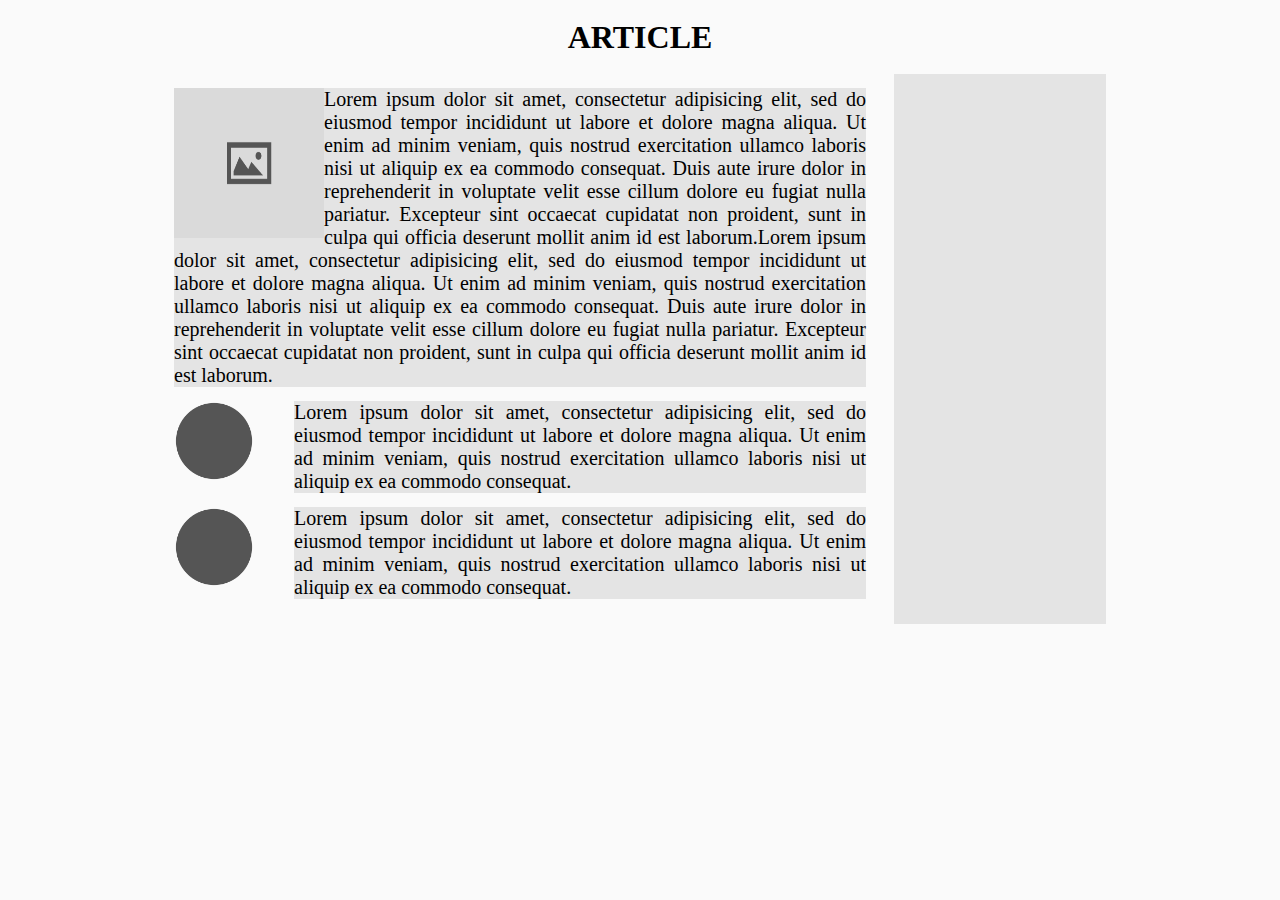
<file: Maqueta1/index.html>
<!DOCTYPE html>
<html lang="en">
<head>
	<meta charset="UTF-8">
	<link rel="stylesheet" type="text/css" href="css/main.css">
	<link rel="stylesheet" type="text/css" href="css/grid-system.css">
	<title>ARTICLE</title>
</head>
<body>
	<header>
		<div class="container">
			<div class="row">
				<div class="col-12">
					<div>
						<h1>ARTICLE</h1>
					</div>
				</div>
			</div>
		</div>
	</header>
	<section>
		<div class="container">
			<div class="row">
			<!--IZQUIERDO 3PARTES-->
				<div class="col-9">
				<!--IMAGEN CON TEXTO-->
					<div class="row">
						<div class="col-12">
							<div>
								<img src="img/imagen.png" alt="imagen" class="imagench">
								<p>Lorem ipsum dolor sit amet, consectetur adipisicing elit, sed do eiusmod
								tempor incididunt ut labore et dolore magna aliqua. Ut enim ad minim veniam,
								quis nostrud exercitation ullamco laboris nisi ut aliquip ex ea commodo
								consequat. Duis aute irure dolor in reprehenderit in voluptate velit esse
								cillum dolore eu fugiat nulla pariatur. Excepteur sint occaecat cupidatat non
								proident, sunt in culpa qui officia deserunt mollit anim id est laborum.Lorem ipsum dolor sit amet, consectetur adipisicing elit, sed do eiusmod
								tempor incididunt ut labore et dolore magna aliqua. Ut enim ad minim veniam,
								quis nostrud exercitation ullamco laboris nisi ut aliquip ex ea commodo
								consequat. Duis aute irure dolor in reprehenderit in voluptate velit esse
								cillum dolore eu fugiat nulla pariatur. Excepteur sint occaecat cupidatat non
								proident, sunt in culpa qui officia deserunt mollit anim id est laborum.</p>
							</div>
						</div>
					</div>
				<!--IMAGEN CH CON TEXTO AL LADO-->
					<div class="row">
						<div class="col-2">
							<img src="img/imagen2.png" alt="imagen2">
						</div>
						<div class="col-10">
							<p>Lorem ipsum dolor sit amet, consectetur adipisicing elit, sed do eiusmod
							tempor incididunt ut labore et dolore magna aliqua. Ut enim ad minim veniam,
							quis nostrud exercitation ullamco laboris nisi ut aliquip ex ea commodo
							consequat.</p>
						</div>
					</div>
				<!--IMAGEN CH CON TEXTO AL LADO-->
					<div class="row">
						<div class="col-2">
							<img src="img/imagen2.png" alt="imagen2">
						</div>
						<div class="col-10">
							<p>Lorem ipsum dolor sit amet, consectetur adipisicing elit, sed do eiusmod
							tempor incididunt ut labore et dolore magna aliqua. Ut enim ad minim veniam,
							quis nostrud exercitation ullamco laboris nisi ut aliquip ex ea commodo
							consequat.</p>
						</div>
					</div>
				</div>
			<!--SECCION LATERAL-->
				<div class="col-3">
					<aside></aside>
				</div>
			</div>
		</div>
	</section>
</body>
</html>
</file>
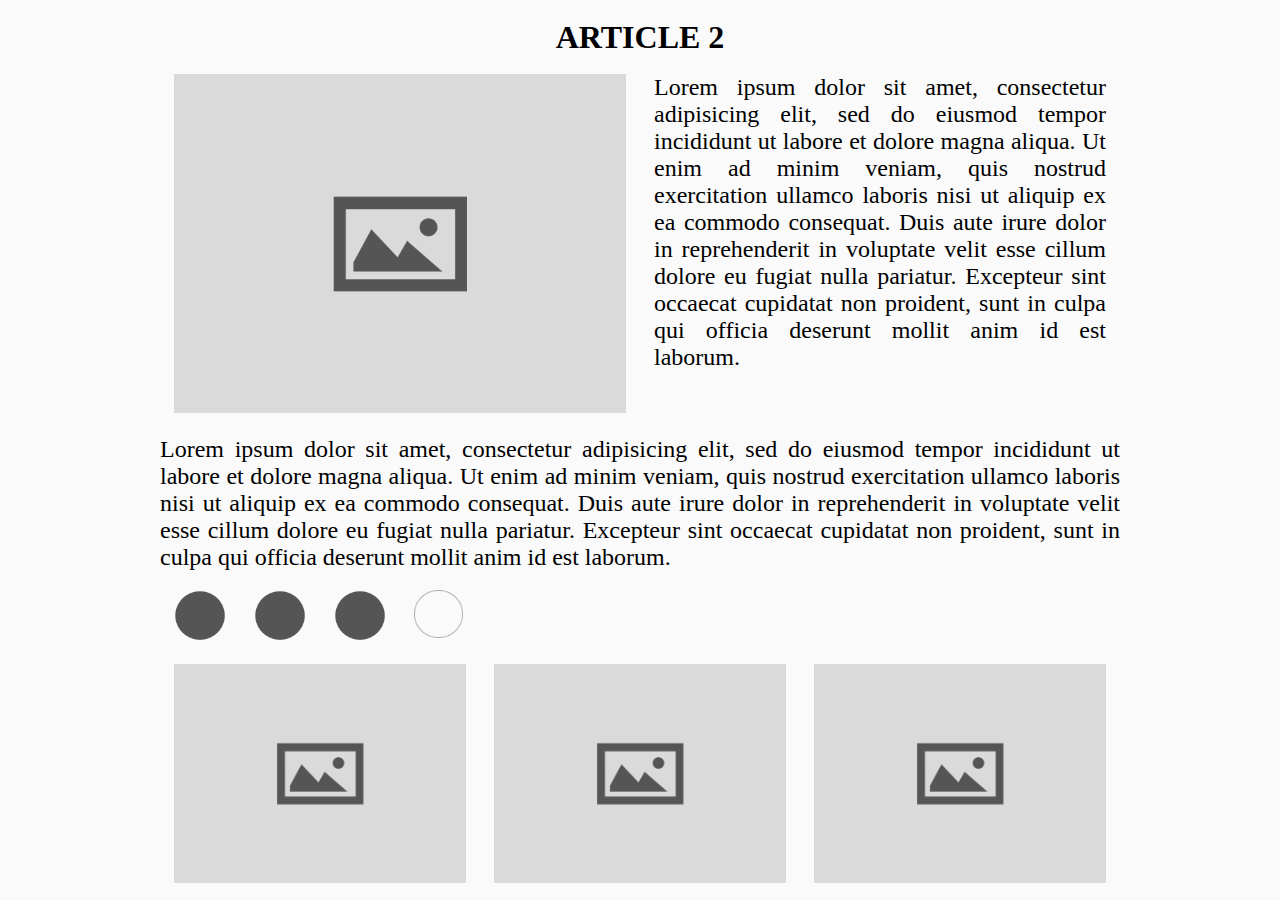
<file: Maqueta2/index.html>
<!DOCTYPE html>
<html lang="en">
<head>
	<meta charset="UTF-8">
	<link rel="stylesheet" type="text/css" href="css/main.css">
	<link rel="stylesheet" type="text/css" href="css/grid-system.css">
	<title>ARTICLE 2</title>
</head>
<body>
	<header>
		<div class="container">
			<div class="row">
				<div class="col-12">
					<div>
						<h1>ARTICLE 2</h1>
					</div>
				</div>
			</div>
		</div>
	</header>
	<section>
		<div class="container">
			<!--IMAGEN Y TEXTO-->
			<div class="row">
				<div class="col-6">
					<img src="img/imagen.png" alt="imagen">
				</div>
				<div class="col-6">
					<p>Lorem ipsum dolor sit amet, consectetur adipisicing elit, sed do eiusmod
					tempor incididunt ut labore et dolore magna aliqua. Ut enim ad minim veniam,
					quis nostrud exercitation ullamco laboris nisi ut aliquip ex ea commodo
					consequat. Duis aute irure dolor in reprehenderit in voluptate velit esse
					cillum dolore eu fugiat nulla pariatur. Excepteur sint occaecat cupidatat non
					proident, sunt in culpa qui officia deserunt mollit anim id est laborum.</p>
				</div>
			</div>
			<!--TEXTO-->
			<div class="row">
				<p>Lorem ipsum dolor sit amet, consectetur adipisicing elit, sed do eiusmod
				tempor incididunt ut labore et dolore magna aliqua. Ut enim ad minim veniam,
				quis nostrud exercitation ullamco laboris nisi ut aliquip ex ea commodo
				consequat. Duis aute irure dolor in reprehenderit in voluptate velit esse
				cillum dolore eu fugiat nulla pariatur. Excepteur sint occaecat cupidatat non
				proident, sunt in culpa qui officia deserunt mollit anim id est laborum.</p>
			</div>
			<!--4 PUNTOS-->
			<div class="row">
				<div class="col-1">
					<img src="img/imagen2.png" alt="img2">
				</div>
				<div class="col-1">
					<img src="img/imagen2.png" alt="img2">
				</div>
				<div class="col-1">
					<img src="img/imagen2.png" alt="img2">
				</div>
				<div class="col-8">
					<img src="img/imagen3.png" alt="img3" class="cwhite">
				</div>
			</div>
			<!--3 IMAGENES-->
			<div class="row">
				<div class="col-4">
					<img src="img/imagen.png" alt="img">
				</div>
				<div class="col-4">
					<img src="img/imagen.png" alt="img">
				</div>
				<div class="col-4">
					<img src="img/imagen.png" alt="img">
				</div>
			</div>
		</div>
	</section>
</body>
</html>
</file>
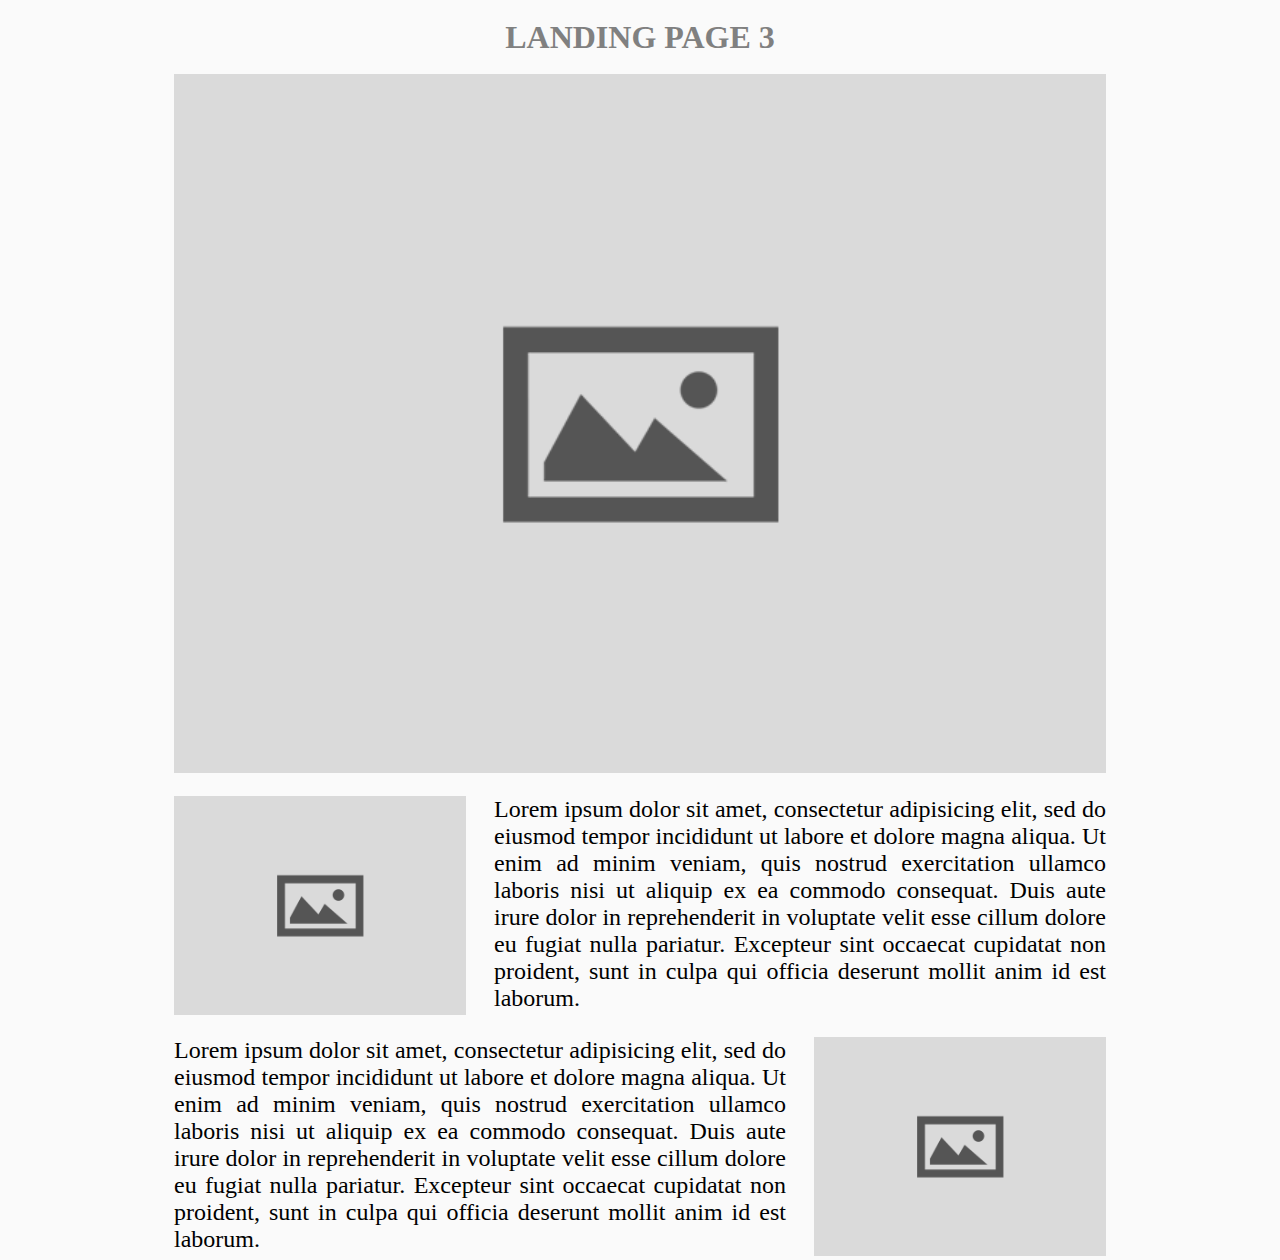
<file: Maqueta4/index.html>
<!DOCTYPE html>
<html lang="en">
<head>
	<meta charset="UTF-8">
	<link rel="stylesheet" type="text/css" href="css/main.css">
	<link rel="stylesheet" type="text/css" href="css/grid-system.css">
	<title>ARTICLE 2</title>
</head>
<body>
	<header>
		<div class="container">
			<div class="row">
				<div class="col-12">
					<div>
						<h1>LANDING PAGE 3</h1>
					</div>
				</div>
			</div>
		</div>
	</header>
	<section>
		<div class="container">
		<!--IMAGEN-->
			<div class="row">
				<div class="col-12">
					<img src="img/imagen.png" alt="imagen">
				</div>
			</div>
		<!--IMAGEN Y TEXTO-->
			<div class="row">
				<div class="col-4">
					<img src="img/imagen.png" alt="imagen">
				</div>
				<div class="col-8">
					<p>Lorem ipsum dolor sit amet, consectetur adipisicing elit, sed do eiusmod
					tempor incididunt ut labore et dolore magna aliqua. Ut enim ad minim veniam,
					quis nostrud exercitation ullamco laboris nisi ut aliquip ex ea commodo
					consequat. Duis aute irure dolor in reprehenderit in voluptate velit esse
					cillum dolore eu fugiat nulla pariatur. Excepteur sint occaecat cupidatat non
					proident, sunt in culpa qui officia deserunt mollit anim id est laborum.</p>
				</div>
			</div>
		<!--TEXTO E IMAGEN-->
			<div class="row">
				<div class="col-8">
					<p>Lorem ipsum dolor sit amet, consectetur adipisicing elit, sed do eiusmod
					tempor incididunt ut labore et dolore magna aliqua. Ut enim ad minim veniam,
					quis nostrud exercitation ullamco laboris nisi ut aliquip ex ea commodo
					consequat. Duis aute irure dolor in reprehenderit in voluptate velit esse
					cillum dolore eu fugiat nulla pariatur. Excepteur sint occaecat cupidatat non
					proident, sunt in culpa qui officia deserunt mollit anim id est laborum.</p>
				</div>
				<div class="col-4">
					<img src="img/imagen.png" alt="imagen">
				</div>
			</div>
		</div>
	</section>
</body>
</html>
</file>
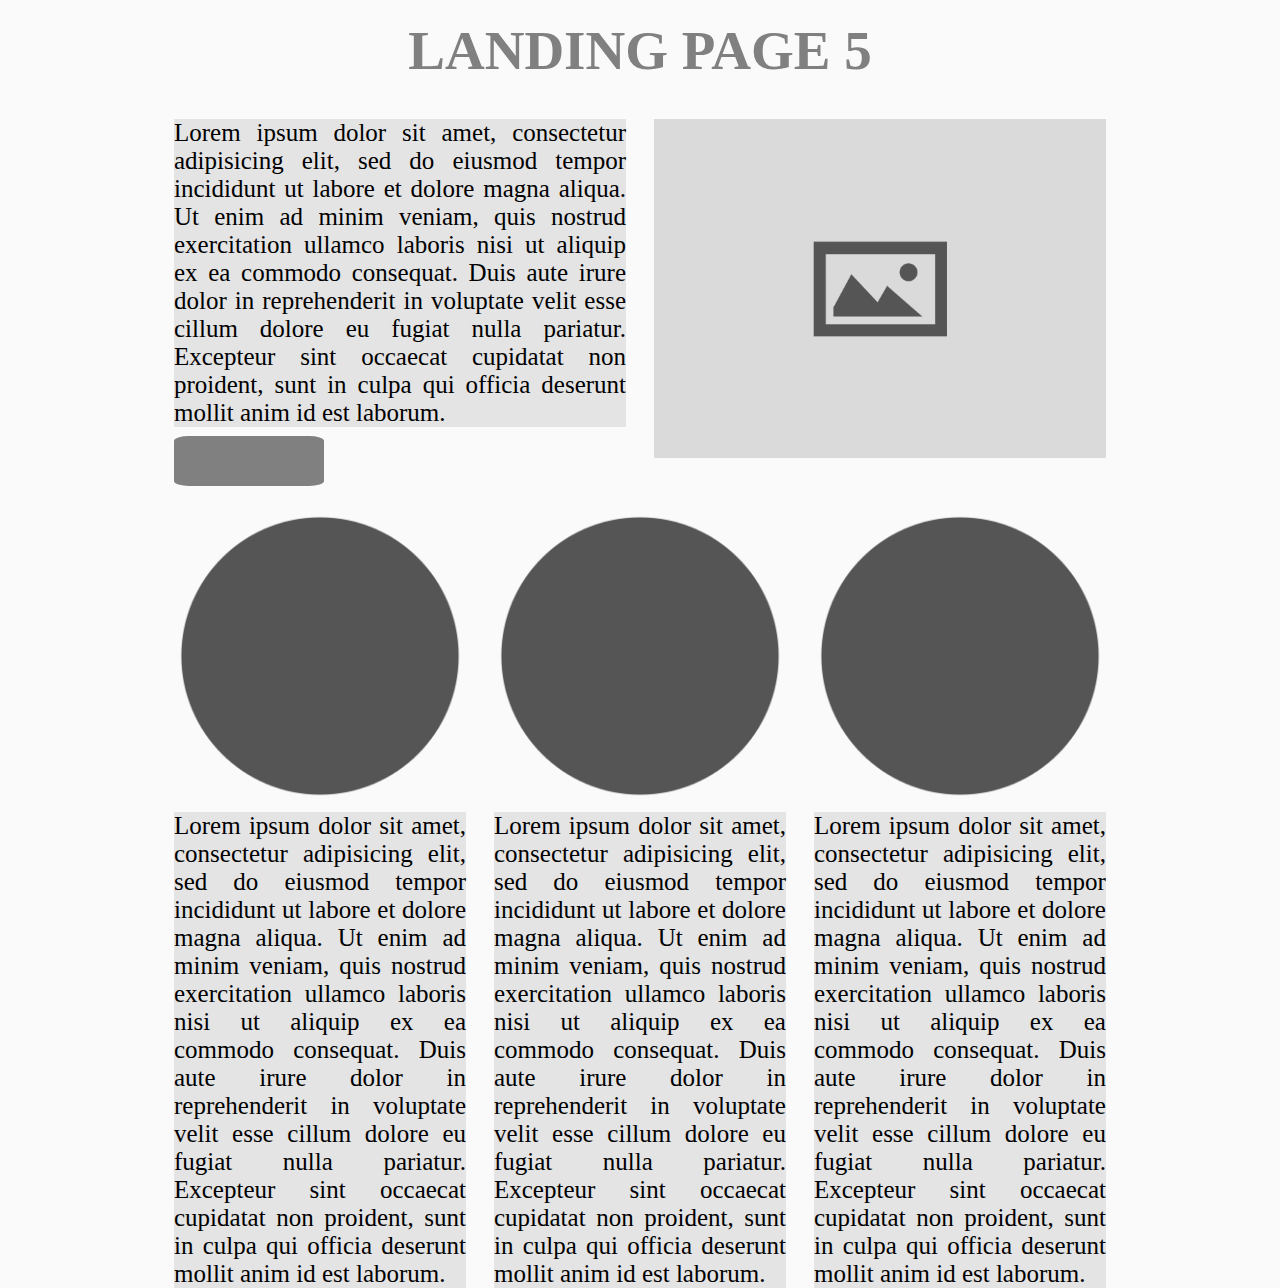
<file: Maqueta5/index.html>
<!DOCTYPE html>
<html lang="en">
<head>
	<meta charset="UTF-8">
	<link rel="stylesheet" type="text/css" href="css/main.css">
	<link rel="stylesheet" type="text/css" href="css/grid-system.css">
	<title>PAYMENT FORM</title>
</head>
<body>
	<header>
		<div class="container">
			<div class="row">
				<div class="col-12">
					<div>
						<h1>LANDING PAGE 5</h1>
					</div>
				</div>
			</div>
		</div>
	</header>
	<section>
		<div class="container">
		<!--SECCIÓN SUPERIOR-->
			<div class="row">
				<div class="col-12">
					<div class="row" >
						<div class="col-6" >
							<p>Lorem ipsum dolor sit amet, consectetur adipisicing elit, sed do eiusmod
							tempor incididunt ut labore et dolore magna aliqua. Ut enim ad minim veniam,
							quis nostrud exercitation ullamco laboris nisi ut aliquip ex ea commodo
							consequat. Duis aute irure dolor in reprehenderit in voluptate velit esse
							cillum dolore eu fugiat nulla pariatur. Excepteur sint occaecat cupidatat non
							proident, sunt in culpa qui officia deserunt mollit anim id est laborum.</p>
							<div id="cuadroch"></div>
						</div>
						<div class="col-6">
							<img src="img/imagen.png" alt="imagen">
						</div>
					</div>
				</div>
			</div>
		<!--SECCIÓN INFERIOR 3 COLUMNAS-->
			<div class="row">
			<!--COLUMNA-->
				<div class="col-4">
					<div class="row">
						<div class="col-12">
							<img src="img/imagen2.png" alt="imagen">
						</div>
					</div>
					<div class="row">
						<div class="col-12">
							<p>Lorem ipsum dolor sit amet, consectetur adipisicing elit, sed do eiusmod
							tempor incididunt ut labore et dolore magna aliqua. Ut enim ad minim veniam,
							quis nostrud exercitation ullamco laboris nisi ut aliquip ex ea commodo
							consequat. Duis aute irure dolor in reprehenderit in voluptate velit esse
							cillum dolore eu fugiat nulla pariatur. Excepteur sint occaecat cupidatat non
							proident, sunt in culpa qui officia deserunt mollit anim id est laborum.</p>
						</div>
					</div>
				</div>
			<!--COLUMNA-->
				<div class="col-4">
					<div class="row">
						<div class="col-12">
							<img src="img/imagen2.png" alt="imagen">
						</div>
					</div>
					<div class="row">
						<div class="col-12">
							<p>Lorem ipsum dolor sit amet, consectetur adipisicing elit, sed do eiusmod
							tempor incididunt ut labore et dolore magna aliqua. Ut enim ad minim veniam,
							quis nostrud exercitation ullamco laboris nisi ut aliquip ex ea commodo
							consequat. Duis aute irure dolor in reprehenderit in voluptate velit esse
							cillum dolore eu fugiat nulla pariatur. Excepteur sint occaecat cupidatat non
							proident, sunt in culpa qui officia deserunt mollit anim id est laborum.</p>
						</div>
					</div>
				</div>
			<!--COLUMNA-->
				<div class="col-4">
					<div class="row">
						<div class="col-12">
							<img src="img/imagen2.png" alt="imagen">
						</div>
					</div>
					<div class="row">
						<div class="col-12">
							<p>Lorem ipsum dolor sit amet, consectetur adipisicing elit, sed do eiusmod
							tempor incididunt ut labore et dolore magna aliqua. Ut enim ad minim veniam,
							quis nostrud exercitation ullamco laboris nisi ut aliquip ex ea commodo
							consequat. Duis aute irure dolor in reprehenderit in voluptate velit esse
							cillum dolore eu fugiat nulla pariatur. Excepteur sint occaecat cupidatat non
							proident, sunt in culpa qui officia deserunt mollit anim id est laborum.</p>
						</div>
					</div>
				</div>
			</div>
		</div>
	</section>
</body>
</html>
</file>
<file: Maqueta1/css/main.css>
*{
	background-color: #FAFAFA;
}
h1{
	text-align: center;
}
p{
	text-align: justify;
	font-size: 20px;
}
.col-2 img{
	width: 80px;
}
.imagench{
	height: 150px;
	width: 150px;
	float: left;
}
p, aside{
	background-color: #E4E4E4;
}
aside{
	height: 550px;
}
.row{
	margin-top: 2%;
}
</file>
<file: Maqueta1/css/grid-system.css>
/* GLOBAL */
* {
  box-sizing: border-box;
  margin: 0;
  padding: 0;
}

.text-center {
	text-align: center;
}

.text-right {
	text-align: right;
}

/* Grid system */

.container {
	width: 960px;
	padding-left: 14px; 
	padding-right: 14px;
	margin: 0px auto;
}

.row {
	margin-left: -14px;
	margin-right: -14px;
}

.row:before, .row:after{
  content: " ";
  display: table;
}
.row:after {
  clear: both;
}

[class*="col-"] {
	min-height: 7px;
	padding: 0 14px;
	float: left;
}

.col-1 {
	/* (1 / 12) x 100 */
	width: 8.333333%;
} 

.col-2 {
	/* (2 / 12) x 100 */
	width: 16.666667%;
} 

.col-3 {
	/* (3 / 12) x 100 */
	width: 25%;
} 

.col-4 {
	/* (4 / 12) x 100 */
	width: 33.333333%;
}

.col-5 {
	/* (5 / 12) x 100 */
	width: 41.666667%;
}

.col-6 {
	/* (6 / 12) x 100 */
	width: 50%;
} 

.col-7 {
	/* (7 / 12) x 100 */
	width: 58.333333%;
}

.col-8 {
	/* (8 / 12) x 100 */
	width: 66.666667%;
}

.col-9 {
	/* (9 / 12) x 100 */
	width: 75%;
}

.col-10 {
	/* (10 / 12) x 100 */
	width: 83.333333%;
}

.col-11 {
	/* (11 / 12) x 100 */
	width: 91.666667%;
}

.col-12 {
	/* (12 / 12) x 100 */
	width: 100%;
}
</file>
<file: Maqueta2/css/main.css>
*{
	background-color: #FAFAFA;
}
h1{
	text-align: center;
}
p{
	text-align: justify;
	font-size: 24px;
}
.row{
	margin-top: 2%;
}
img{
	width: 100%;
}
.cwhite{
	padding-right: 92%;
}
</file>
<file: Maqueta2/css/grid-system.css>
/* GLOBAL */
* {
  box-sizing: border-box;
  margin: 0;
  padding: 0;
}

.text-center {
	text-align: center;
}

.text-right {
	text-align: right;
}

/* Grid system */

.container {
	width: 960px;
	padding-left: 14px; 
	padding-right: 14px;
	margin: 0px auto;
}

.row {
	margin-left: -14px;
	margin-right: -14px;
}

.row:before, .row:after{
  content: " ";
  display: table;
}
.row:after {
  clear: both;
}

[class*="col-"] {
	min-height: 7px;
	padding: 0 14px;
	float: left;
}

.col-1 {
	/* (1 / 12) x 100 */
	width: 8.333333%;
} 

.col-2 {
	/* (2 / 12) x 100 */
	width: 16.666667%;
} 

.col-3 {
	/* (3 / 12) x 100 */
	width: 25%;
} 

.col-4 {
	/* (4 / 12) x 100 */
	width: 33.333333%;
}

.col-5 {
	/* (5 / 12) x 100 */
	width: 41.666667%;
}

.col-6 {
	/* (6 / 12) x 100 */
	width: 50%;
} 

.col-7 {
	/* (7 / 12) x 100 */
	width: 58.333333%;
}

.col-8 {
	/* (8 / 12) x 100 */
	width: 66.666667%;
}

.col-9 {
	/* (9 / 12) x 100 */
	width: 75%;
}

.col-10 {
	/* (10 / 12) x 100 */
	width: 83.333333%;
}

.col-11 {
	/* (11 / 12) x 100 */
	width: 91.666667%;
}

.col-12 {
	/* (12 / 12) x 100 */
	width: 100%;
}
</file>
<file: Maqueta4/css/main.css>
*{
	background-color: #FAFAFA;
}
h1{
	text-align: center;
	color: grey;
}
p{
	text-align: justify;
	font-size: 24px;
}
.row{
	margin-top: 2%;
}
img{
	width: 100%;
}
.cwhite{
	padding-right: 92%;
}
</file>
<file: Maqueta4/css/grid-system.css>
/* GLOBAL */
* {
  box-sizing: border-box;
  margin: 0;
  padding: 0;
}

.text-center {
	text-align: center;
}

.text-right {
	text-align: right;
}

/* Grid system */

.container {
	width: 960px;
	padding-left: 14px; 
	padding-right: 14px;
	margin: 0px auto;
}

.row {
	margin-left: -14px;
	margin-right: -14px;
}

.row:before, .row:after{
  content: " ";
  display: table;
}
.row:after {
  clear: both;
}

[class*="col-"] {
	min-height: 7px;
	padding: 0 14px;
	float: left;
}

.col-1 {
	/* (1 / 12) x 100 */
	width: 8.333333%;
} 

.col-2 {
	/* (2 / 12) x 100 */
	width: 16.666667%;
} 

.col-3 {
	/* (3 / 12) x 100 */
	width: 25%;
} 

.col-4 {
	/* (4 / 12) x 100 */
	width: 33.333333%;
}

.col-5 {
	/* (5 / 12) x 100 */
	width: 41.666667%;
}

.col-6 {
	/* (6 / 12) x 100 */
	width: 50%;
} 

.col-7 {
	/* (7 / 12) x 100 */
	width: 58.333333%;
}

.col-8 {
	/* (8 / 12) x 100 */
	width: 66.666667%;
}

.col-9 {
	/* (9 / 12) x 100 */
	width: 75%;
}

.col-10 {
	/* (10 / 12) x 100 */
	width: 83.333333%;
}

.col-11 {
	/* (11 / 12) x 100 */
	width: 91.666667%;
}

.col-12 {
	/* (12 / 12) x 100 */
	width: 100%;
}
</file>
<file: Maqueta5/css/main.css>
*{
	background-color: #FAFAFA;
}
h1{
	text-align: center;
	color: grey;
	font-size: 55px;
}
p{
	text-align: justify;
	font-size: 25px;
	background-color: #E4E4E4;
}
.row{
	margin-top: 2%;

}
img{
	width: 100%;
}
#cuadroch{
	width: 150px;
	height: 50px;
	background-color: grey;
	margin-top: 2%;
	border-radius: 10%;
}
</file>
<file: Maqueta5/css/grid-system.css>
/* GLOBAL */
* {
  box-sizing: border-box;
  margin: 0;
  padding: 0;
}

.text-center {
	text-align: center;
}

.text-right {
	text-align: right;
}

/* Grid system */

.container {
	width: 960px;
	padding-left: 14px; 
	padding-right: 14px;
	margin: 0px auto;
}

.row {
	margin-left: -14px;
	margin-right: -14px;
}

.row:before, .row:after{
  content: " ";
  display: table;
}
.row:after {
  clear: both;
}

[class*="col-"] {
	min-height: 7px;
	padding: 0 14px;
	float: left;
}

.col-1 {
	/* (1 / 12) x 100 */
	width: 8.333333%;
} 

.col-2 {
	/* (2 / 12) x 100 */
	width: 16.666667%;
} 

.col-3 {
	/* (3 / 12) x 100 */
	width: 25%;
} 

.col-4 {
	/* (4 / 12) x 100 */
	width: 33.333333%;
}

.col-5 {
	/* (5 / 12) x 100 */
	width: 41.666667%;
}

.col-6 {
	/* (6 / 12) x 100 */
	width: 50%;
} 

.col-7 {
	/* (7 / 12) x 100 */
	width: 58.333333%;
}

.col-8 {
	/* (8 / 12) x 100 */
	width: 66.666667%;
}

.col-9 {
	/* (9 / 12) x 100 */
	width: 75%;
}

.col-10 {
	/* (10 / 12) x 100 */
	width: 83.333333%;
}

.col-11 {
	/* (11 / 12) x 100 */
	width: 91.666667%;
}

.col-12 {
	/* (12 / 12) x 100 */
	width: 100%;
}
</file>
